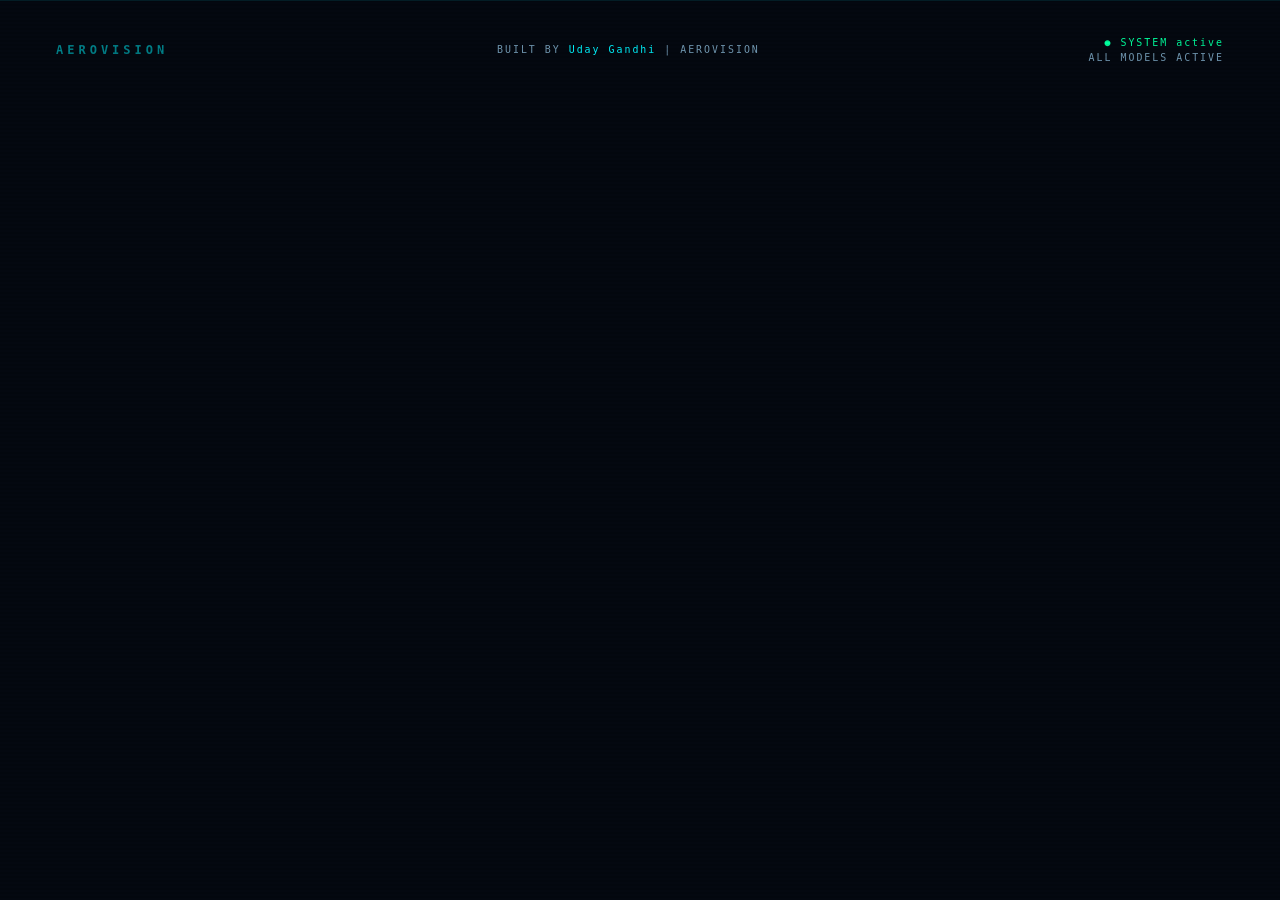
<file: templates/Footer.html>
<!DOCTYPE html>
<html lang="en">
<head>
    <meta charset="UTF-8">
    <meta name="viewport" content="width=device-width, initial-scale=1.0">
    <!-- <title>Document</title> -->
     <link rel="stylesheet" href="../static/home.css">
</head>
<body>
      <footer>
    <div class="footer-logo">AEROVISION</div>
    <div class="footer-meta">
      <div>BUILT BY <span style="color:var(--cyan)">Uday Gandhi</span> | AEROVISION</div>
      <!-- <div>CV-MODULE v2.4.1 · AERO · CLASSIFY</div> -->
    </div>
    <div class="footer-right">
      <div style="color:var(--green)">● SYSTEM active</div>
      <div style="margin-top:4px;">ALL MODELS ACTIVE</div>
    </div>
  </footer>
</body>
</html>
</file>
<file: static/home.css>
*,
*::before,
*::after {
  box-sizing: border-box;
  margin: 0;
  padding: 0;
}

:root {
  --cyan: #00f5ff;
  --green: #00ff9d;
  --amber: #ffb830;
  --red: #ff2d55;
  --bg: #040810;
  --panel: #070d18;
  --border: rgba(0, 245, 255, 0.1);
  --text: #b8ccd8;
  --dim: #7299b3;
}

html,
body {
  height: 100%;
  font-family: "Rajdhani", sans-serif;
  background: var(--bg);
  color: var(--text);
  overflow-x: hidden;
  scrollbar-width: none;
}
body::-webkit-scrollbar {
  display: none;
}

/* ── SCANLINES ── */
body::before {
  content: "";
  position: fixed;
  inset: 0;
  background: repeating-linear-gradient(
    0deg,
    transparent,
    transparent 2px,
    rgba(0, 0, 0, 0.07) 2px,
    rgba(0, 0, 0, 0.07) 4px
  );
  pointer-events: none;
  z-index: 1000;
}


/* ── HUD CORNERS ── */
.hud-corner {
  position: fixed;
  width: 56px;
  height: 56px;
  pointer-events: none;
  z-index: 500;
  opacity: 0;
  animation: hud-snap 0.4s ease-out 3.4s both;
}
.hud-corner::before,
.hud-corner::after {
  content: "";
  position: absolute;
  background: var(--cyan);
  border-radius: 1px;
}
.hud-corner::before {
  width: 100%;
  height: 1.5px;
  top: 0;
  opacity: 0.65;
}
.hud-corner::after {
  width: 1.5px;
  height: 100%;
  top: 0;
  opacity: 0.65;
}
.hud-corner.tl {
  top: 16px;
  left: 16px;
}
.hud-corner.tr {
  top: 16px;
  right: 16px;
  transform: scaleX(-1);
  /* animation-delay: 3.45s; */
}
.hud-corner.bl {
  bottom: 16px;
  left: 16px;
  transform: scaleY(-1);
  /* animation-delay: 3.5s; */
}
.hud-corner.br {
  bottom: 16px;
  right: 16px;
  transform: scale(-1);
  /* animation-delay: 3.55s; */
}
@keyframes hud-snap {
  to {
    opacity: 1;
  }
}

/* ── GRID BG ── */
.grid-bg {
  position: fixed;
  inset: 0;
  background-image:
    linear-gradient(rgba(0, 245, 255, 0.025) 1px, transparent 1px),
    linear-gradient(90deg, rgba(0, 245, 255, 0.025) 1px, transparent 1px);
  background-size: 60px 60px;
  pointer-events: none;
  z-index: 0;
}

/* ── NAV ── */
nav {
  position: fixed;
  top: 0;
  left: 0;
  right: 0;
  z-index: 200;
  padding: 18px 56px;
  display: flex;
  align-items: center;
  justify-content: space-between;
  border-bottom: 1px solid var(--border);
  background: rgba(4, 8, 16, 0.85);
  backdrop-filter: blur(12px);
  opacity: 0;
  animation: fade-down 0.6s ease-out 3.3s both;
}
@keyframes fade-down {
  from {
    opacity: 0;
    transform: translateY(-10px);
  }
  to {
    opacity: 1;
    transform: translateY(0);
  }
}

.nav-logo {
  display: flex;
  align-items: center;
  gap: 12px;
  text-decoration: none;
}

@keyframes arc-spin {
  to {
    transform: rotate(360deg);
  }
}
.arc-spin {
  animation: arc-spin 8s linear infinite;
  transform-box: fill-box;
  transform-origin: center;
}
@keyframes jet-hover {
  0%,
  100% {
    transform: translateY(0);
  }
  50% {
    transform: translateY(-1.5px);
  }
}
.jet-wrap {
  animation: jet-hover 3s ease-in-out infinite;
}

.nav-title {
  font-family: "Orbitron", monospace;
  font-size: 1.2rem;
  font-weight: 900;
  letter-spacing: 4px;
  color: var(--cyan);
  text-shadow: 0 0 14px rgba(0, 245, 255, 0.5);
}

.nav-links {
  display: flex;
  gap: 36px;
  font-family: "Share Tech Mono", monospace;
  font-size: 0.90rem;
  letter-spacing: 1px;
}
.nav-links a {
  color: var(--text);
  text-decoration: none;
  transition: color 0.2s;
  position: relative;
}
.nav-links a::after {
  content: "";
  position: absolute;
  bottom: -3px;
  left: 0;
  right: 0;
  height: 1px;
  background: var(--cyan);
  transform: scaleX(0);
  transform-origin: left;
  transition: transform 0.25s;
}
.nav-links a:hover {
  color: var(--cyan);
}
.nav-links a:hover::after {
  transform: scaleX(1);
}

.nav-badge {
  font-family: "Share Tech Mono", monospace;
  font-size: 0.62rem;
  color: var(--green);
  border: 1px solid rgba(0, 255, 157, 0.3);
  padding: 4px 10px;
  letter-spacing: 2px;
}

/* ── HERO ── */
.hero {
  position: relative;
  z-index: 10;
  min-height: 100vh;
  display: flex;
  flex-direction: column;
  align-items: center;
  justify-content: center;
  text-align: center;
  padding: 120px 40px 80px;
  overflow: hidden;
}

/* Radial glow behind hero content */
.hero::before {
  content: "";
  position: absolute;
  top: 50%;
  left: 50%;
  transform: translate(-50%, -50%);
  width: 700px;
  height: 500px;
  background: radial-gradient(
    ellipse,
    rgba(0, 245, 255, 0.05) 0%,
    transparent 70%
  );
  pointer-events: none;
}

/* Horizon line */
.hero::after {
  content: "";
  position: absolute;
  bottom: 0;
  left: 0;
  right: 0;
  height: 1px;
  background: linear-gradient(90deg, transparent, var(--border), transparent);
}

/* ── BIG JET SILHOUETTE BACKGROUND ── */
.hero-jet-bg {
  position: absolute;
  top: 50%;
  left: 50%;
  transform: translate(-50%, -50%);
  opacity: 0.04;
  pointer-events: none;
}

.version-chip {
  display: inline-flex;
  align-items: center;
  gap: 8px;
  font-family: "Share Tech Mono", monospace;
  font-size: 0.65rem;
  letter-spacing: 3px;
  color: var(--amber);
  border: 1px solid rgba(255, 184, 48, 0.25);
  padding: 5px 14px;
  margin-bottom: 32px;
  opacity: 0;
  animation: fade-up 0.7s ease-out 3.5s both;
}
.version-chip::before {
  content: "";
  width: 5px;
  height: 5px;
  background: var(--amber);
  border-radius: 50%;
  box-shadow: 0 0 6px var(--amber);
  animation: dot-blink 1.5s ease-in-out infinite;
}
@keyframes dot-blink {
  0%,
  100% {
    opacity: 1;
  }
  50% {
    opacity: 0.3;
  }
}

.hero-eyebrow {
  font-family: "Share Tech Mono", monospace;
  font-size: 0.7rem;
  letter-spacing: 5px;
  color: var(--cyan);
  opacity: 0;
  margin-bottom: 16px;
  animation: fade-up 0.7s ease-out 3.65s both;
}

.hero-title {
  font-family: "Orbitron", monospace;
  font-size: clamp(3rem, 10vw, 7rem);
  font-weight: 900;
  letter-spacing: 8px;
  line-height: 1;
  color: #fff;
  text-shadow:
    0 0 40px rgba(0, 245, 255, 0.25),
    0 0 80px rgba(0, 245, 255, 0.1);
  opacity: 0;
  animation: fade-up 0.8s ease-out 3.75s both;
  position: relative;
}

/* Glitch flicker on title */
.hero-title span {
  color: var(--cyan);
  /* text-shadow:
    0 0 2px rgba(0, 245, 255, 0.9),
    0 0 7px rgba(0, 245, 255, 0.4); */
  /* animation: glitch 6s ease-in-out 5s infinite; */
}
/* @keyframes glitch {
  0%,
  92%,
  100% {
    text-shadow:
      0 0 10px rgba(0, 245, 255, 0.9),
      0 0 40px rgba(0, 245, 255, 0.4);
    transform: none;
  }
  93% {
    text-shadow:
      -2px 0 var(--red),
      2px 0 var(--cyan);
    transform: translateX(1px);
  }
  94% {
    text-shadow:
      2px 0 var(--red),
      -2px 0 var(--cyan);
    transform: translateX(-1px);
  }
  95% {
    text-shadow:
      0 0 10px rgba(0, 245, 255, 0.9),
      0 0 40px rgba(0, 245, 255, 0.4);
    transform: none;
  }
} */

.hero-sub {
  font-size: 1.3rem;
  font-weight: 600;
  color: var(--dim);
  letter-spacing: 3px;
  text-transform: uppercase;
  margin-top: 16px;
  opacity: 0;
  animation: fade-up 0.7s ease-out 3.9s both;
}

.hero-desc {
  max-width: 520px;
  font-size: 1rem;
  color: var(--text);
  line-height: 1.8;
  margin-top: 28px;
  opacity: 0;
  animation: fade-up 0.7s ease-out 4.05s both;
}

.hero-cta {
  display: flex;
  gap: 16px;
  margin-top: 48px;
  opacity: 0;
  animation: fade-up 0.7s ease-out 4.2s both;
}

.btn-primary {
  padding: 14px 36px;
  background: transparent;
  border: 1px solid var(--cyan);
  color: var(--cyan);
  font-family: "Orbitron", monospace;
  font-size: 1rem;
  font-weight: 700;
  letter-spacing: 4px;
  cursor: pointer;
  text-decoration: none;
  position: relative;
  overflow: hidden;
  transition: all 0.25s;
}
.btn-primary::before {
  content: "";
  position: absolute;
  top: 0;
  left: -100%;
  width: 100%;
  height: 100%;
  background: linear-gradient(
    90deg,
    transparent,
    rgba(0, 245, 255, 0.12),
    transparent
  );
  transition: left 0.5s;
}
.btn-primary:hover {
  background: rgba(0, 245, 255, 0.08);
  box-shadow: 0 0 24px rgba(0, 245, 255, 0.2);
}
.btn-primary:hover::before {
  left: 100%;
}

.btn-secondary {
  padding: 14px 36px;
  background: transparent;
  border: 1px solid var(--border);
  color: var(--dim);
  font-family: "Orbitron", monospace;
  font-size: 1rem;
  font-weight: 700;
  letter-spacing: 4px;
  cursor: pointer;
  text-decoration: none;
  transition: all 0.25s;
}
.btn-secondary:hover {
  border-color: rgba(0, 245, 255, 0.3);
  color: var(--text);
}

@keyframes fade-up {
  from {
    opacity: 0;
    transform: translateY(20px);
  }
  to {
    opacity: 1;
    transform: translateY(0);
  }
}

/* ── STATS ROW ── */
.stats-row {
  display: flex;
  gap: 0;
  margin-top: 72px;
  border-top: 1px solid var(--border);
  border-bottom: 1px solid var(--border);
  width: 100%;
  max-width: 700px;
  opacity: 0;
  animation: fade-up 0.7s ease-out 4.4s both;
}
.stat {
  flex: 1;
  padding: 20px;
  text-align: center;
  border-right: 1px solid var(--border);
}
.stat:last-child {
  border-right: none;
}
.stat-val {
  font-family: "Orbitron", monospace;
  font-size: 1.6rem;
  font-weight: 900;
  color: var(--cyan);
  text-shadow: 0 0 16px rgba(0, 245, 255, 0.4);
  display: block;
}
.stat-key {
  font-family: "Share Tech Mono", monospace;
  font-size: 0.65rem;
  letter-spacing: 1px;
  color: var(--dim);
  display: block;
  margin-top: 4px;
}

/* ── FEATURES SECTION ── */
.section {
  position: relative;
  z-index: 10;
  padding: 100px 56px;
}

.section-tag {
  font-family: "Share Tech Mono", monospace;
  font-size: 0.65rem;
  letter-spacing: 4px;
  color: var(--cyan);
  opacity: 0.6;
  margin-bottom: 14px;
}

.section-title {
  font-family: "Orbitron", monospace;
  font-size: 1.8rem;
  font-weight: 900;
  color: #fff;
  letter-spacing: 3px;
  margin-bottom: 56px;
}
.section-title span {
  color: var(--cyan);
}

.features-grid {
  display: grid;
  grid-template-columns: repeat(3, 1fr);
  gap: 1px;
  background: var(--border);
  border: 1px solid var(--border);
}

.feature-card {
  background: var(--bg);
  padding: 36px 32px;
  position: relative;
  overflow: hidden;
  transition: background 0.25s;
}
.feature-card::before {
  content: "";
  position: absolute;
  top: 0;
  left: 0;
  right: 0;
  height: 1px;
  background: linear-gradient(90deg, var(--cyan), transparent);
  opacity: 0;
  transition: opacity 0.3s;
}
.feature-card:hover {
  background: rgba(0, 245, 255, 0.02);
}
.feature-card:hover::before {
  opacity: 1;
}

.feature-num {
  font-family: "Orbitron", monospace;
  font-size: 0.65rem;
  color: var(--dim);
  letter-spacing: 3px;
  margin-bottom: 20px;
}

.feature-icon {
  width: 40px;
  height: 40px;
  margin-bottom: 18px;
}

.feature-title {
  font-family: "Orbitron", monospace;
  font-size: 0.85rem;
  font-weight: 700;
  color: var(--cyan);
  letter-spacing: 2px;
  margin-bottom: 12px;
}

.feature-desc {
  font-size: 0.95rem;
  color: var(--dim);
  line-height: 1.7;
}

/* ── SPECS TERMINAL ── */
.terminal-section {
  position: relative;
  z-index: 10;
  padding: 0 56px 100px;
}

.terminal {
  background: var(--panel);
  border: 1px solid var(--border);
  border-radius: 2px;
  overflow: hidden;
}

.terminal-bar {
  background: rgba(0, 245, 255, 0.04);
  border-bottom: 1px solid var(--border);
  padding: 10px 20px;
  display: flex;
  align-items: center;
  gap: 8px;
  font-family: "Share Tech Mono", monospace;
  font-size: 0.65rem;
  color: var(--dim);
  letter-spacing: 2px;
}
.t-dot {
  width: 8px;
  height: 8px;
  border-radius: 50%;
}

.terminal-body {
  padding: 28px 32px;
  font-family: "Share Tech Mono", monospace;
  font-size: 0.78rem;
  line-height: 2.2;
}

.t-prompt {
  color: var(--green);
}
.t-cmd {
  color: var(--cyan);
}
.t-out {
  color: var(--dim);
}
.t-val {
  color: var(--text);
}
.t-good {
  color: var(--green);
}
.t-warn {
  color: var(--amber);
}
.t-cursor {
  display: inline-block;
  width: 8px;
  height: 14px;
  background: var(--cyan);
  vertical-align: middle;
  animation: blink-cursor 1s step-end infinite;
}
@keyframes blink-cursor {
  50% {
    opacity: 0;
  }
}

/* ── FOOTER ── */
footer {
  position: relative;
  z-index: 10;
  border-top: 1px solid var(--border);
  padding: 36px 56px;
  display: flex;
  align-items: center;
  justify-content: space-between;
}

.footer-logo {
  font-family: "Orbitron", monospace;
  font-size: 0.75rem;
  font-weight: 900;
  letter-spacing: 4px;
  color: var(--cyan);
  opacity: 0.5;
}

.footer-meta {
  font-family: "Share Tech Mono", monospace;
  font-size: 0.62rem;
  color: var(--dim);
  letter-spacing: 2px;
  text-align: center;
  line-height: 2;
}

.footer-right {
  font-family: "Share Tech Mono", monospace;
  font-size: 0.62rem;
  color: var(--dim);
  letter-spacing: 2px;
  text-align: right;
}

/* Responsive */
@media (max-width: 900px) {
  nav {
    padding: 14px 24px;
  }
  .nav-links {
    display: none;
  }
  .section,
  .terminal-section {
    padding-left: 24px;
    padding-right: 24px;
  }
  .features-grid {
    grid-template-columns: 1fr;
  }
  footer {
    flex-direction: column;
    gap: 16px;
    text-align: center;
  }
}

/* ── MOBILE MENU BUTTON ── */
.nav-hamburger {
  display: none;
  flex-direction: column;
  gap: 5px;
  cursor: pointer;
  padding: 4px;
  background: none;
  border: none;
  z-index: 300;
}
.nav-hamburger span {
  display: block;
  width: 22px; height: 1.5px;
  background: var(--cyan);
  border-radius: 1px;
  transition: transform 0.3s ease, opacity 0.3s ease, width 0.3s ease;
  transform-origin: center;
}
.nav-hamburger.open span:nth-child(1) { transform: translateY(6.5px) rotate(45deg); }
.nav-hamburger.open span:nth-child(2) { opacity: 0; width: 0; }
.nav-hamburger.open span:nth-child(3) { transform: translateY(-6.5px) rotate(-45deg); }

/* ── MOBILE DRAWER ── */
.mobile-menu {
  display: none;
  position: fixed;
  top: 57px; left: 0; right: 0;
  background: rgba(4,8,16,0.97);
  backdrop-filter: blur(16px);
  border-bottom: 1px solid var(--border-b);
  z-index: 190;
  flex-direction: column;
  padding: 0;
  max-height: 0;
  overflow: hidden;
  transition: max-height 0.4s cubic-bezier(0.16,1,0.3,1);
}
.mobile-menu.open {
  display: flex;
  max-height: 400px;
}
.mobile-menu a {
  font-family: 'Share Tech Mono', monospace;
  font-size: 0.80rem; letter-spacing: 3px;
  color: var(--text);
  text-decoration: none;
  padding: 18px 28px;
  border-bottom: 1px solid var(--border);
  display: flex; align-items: center; gap: 12px;
  transition: color 0.2s, background 0.2s;
  position: relative;
}
.mobile-menu a::before {
  content: '//';
  font-size: 0.55rem;
  color: var(--cyan);
  opacity: 0.4;
}
.mobile-menu a:hover,
.mobile-menu a.active {
  color: var(--cyan);
  background: rgba(0,245,255,0.03);
}
.mobile-menu a.active::after {
  content: '●';
  position: absolute; right: 24px;
  font-size: 0.5rem;
  color: var(--cyan);
}
.mobile-menu .mobile-launch {
  margin: 16px 24px 20px;
  padding: 14px;
  background: transparent;
  border: 1px solid var(--cyan);
  color: var(--cyan);
  font-family: 'Orbitron', monospace;
  font-size: 0.7rem; font-weight: 700;
  letter-spacing: 4px;
  text-align: center;
  text-decoration: none;
  display: block;
  transition: background 0.2s, box-shadow 0.2s;
}
.mobile-menu .mobile-launch:hover {
  background: rgba(0,245,255,0.07);
  box-shadow: 0 0 20px rgba(0,245,255,0.15);
}
.mobile-menu .mobile-launch::before { display: none; }

@media (max-width: 860px) {
  .nav-links { display: none !important; }
  .nav-hamburger { display: flex; }
}
</file>
